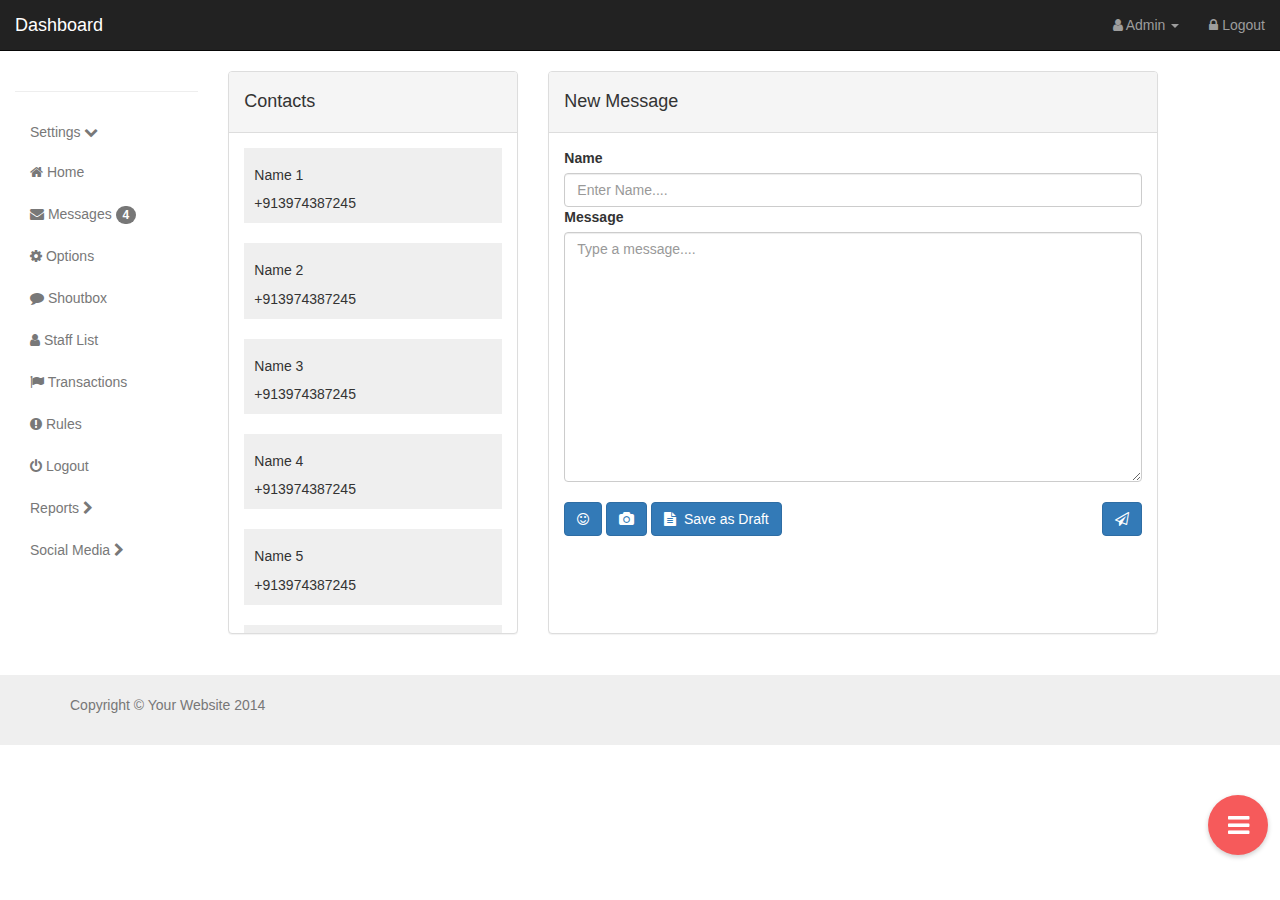
<file: index.html>
<!DOCTYPE html>
<html lang="en">
    <head>
        <meta http-equiv="content-type" content="text/html; charset=UTF-8">
        <meta charset="utf-8">
        <title>Bootstrap 3 Admin</title>
        <meta name="generator" content="Bootply" />
        <meta name="viewport" content="width=device-width, initial-scale=1, maximum-scale=1">
        <link href="css/bootstrap.min.css" rel="stylesheet">
        <!-- <link href="css/bootstrap.css" rel="stylesheet"> -->
        <link href="sticky-footer.css" rel="stylesheet">
        <link rel="stylesheet" href="//maxcdn.bootstrapcdn.com/font-awesome/4.3.0/css/font-awesome.min.css">
        <!--[if lt IE 9]>
            <script src="//html5shim.googlecode.com/svn/trunk/html5.js"></script>
        <![endif]-->
        <link href="css/styles.css" rel="stylesheet">
    </head>
    <body>
<!-- header -->
<div id="top-nav" class="navbar navbar-inverse navbar-static-top">
    <div class="container-fluid">
        <div class="navbar-header">
            <button type="button" class="navbar-toggle" data-toggle="collapse" data-target=".navbar-collapse">
                <span class="icon-bar"></span>
                <span class="icon-bar"></span>
                <span class="icon-bar"></span>
            </button>
            <a class="navbar-brand" href="#">Dashboard</a>
        </div>
        <div class="navbar-collapse collapse">
            <ul class="nav navbar-nav navbar-right">
                <li class="dropdown">
                    <a class="dropdown-toggle" role="button" data-toggle="dropdown" href="#"><i class="fa fa-user"></i> Admin <span class="caret"></span></a>
                    <ul id="g-account-menu" class="dropdown-menu" role="menu">
                        <li><a href="#">My Profile</a></li>
                    </ul>
                </li>
                <li><a href="#"><i class="fa fa-lock"></i> Logout</a></li>
            </ul>
        </div>
    </div>
    <!-- /container -->
</div>
<!-- /Header -->

<!-- Main -->
<div class="container-fluid">
    <div class="row">
        <div class="col-lg-2">
            <!-- Left column -->
            <hr>

            <ul class="nav nav-stacked">
                <li class="nav-header"> <a href="#" data-toggle="collapse" data-target="#userMenu">Settings <i class="fa fa-chevron-down"></i></a>
                    <ul class="nav nav-stacked collapse in" id="userMenu">
                        <li class="active"> <a href="home.html"><i class="fa fa-home"></i> Home</a></li>
                        <li><a href="message.html"><i class="fa fa-envelope"></i> Messages <span class="badge badge-info">4</span></a></li>
                        <li id="callLog"><a href="call.html"><i class="fa fa-cog"></i> Options</a></li>
                        <li><a href="#"><i class="fa fa-comment"></i> Shoutbox</a></li>
                        <li><a href="#"><i class="fa fa-user"></i> Staff List</a></li>
                        <li><a href="#"><i class="fa fa-flag"></i> Transactions</a></li>
                        <li><a href="#"><i class="fa fa-exclamation-circle"></i> Rules</a></li>
                        <li><a href="#"><i class="fa fa-power-off"></i> Logout</a></li>
                    </ul>
                </li>
                <li class="nav-header"><a href="#" data-toggle="collapse" data-target="#menu2"> Reports <i class="fa fa-chevron-right"></i></a>
                </li>
                <li class="nav-header">
                    <a href="#" data-toggle="collapse" data-target="#menu3"> Social Media <i class="fa fa-chevron-right"></i></a>
                </li>
            </ul>
        </div>
        <div class="col-sm-3">
                <!-- center left-->                  
                    <div class="panel panel-default">
                        <div class="panel-heading">
                            <h4>Contacts</h4>
                        </div>
                        <div class="panel-body" id="scrollbar" style="overflow-y: scroll; height: 500px">
                            <div class="contact">
                                <div>
                                    <h5> Name 1 </h5>
                                    <span> +913974387245 </span>
                                </div>
                            </div>
                            <br>
                            <div class="contact">
                                <div>
                                    <h5> Name 2 </h5>
                                    <span> +913974387245 </span>
                                </div>
                            </div>
                            <br>
                            <div class="contact">
                                <div>
                                    <h5> Name 3 </h5>
                                    <span> +913974387245 </span>
                                </div>
                            </div>
                            <br>
                            <div class="contact">
                                <div>
                                    <h5> Name 4 </h5>
                                    <span> +913974387245 </span>
                                </div>
                            </div>
                            <br>
                            <div class="contact">
                                <div>
                                    <h5> Name 5 </h5>
                                    <span> +913974387245 </span>
                                </div>
                            </div>
                            <br>
                            <div class="contact">
                                <div>
                                    <h5> Name 6 </h5>
                                    <span> +913974387245 </span>
                                </div>
                            </div>
                            <br>
                            <div class="contact">
                                <div>
                                    <h5> Name 7 </h5>
                                    <span> +913974387245 </span>
                                </div>
                            </div>
                            <br>
                            <div class="contact">
                                <div>
                                    <h5> Name 8 </h5>
                                    <span> +913974387245 </span>
                                </div>
                            </div>
                            <br>
                            <div class="contact">
                                <div>
                                    <h5> Name 9 </h5>
                                    <span> +913974387245 </span>
                                </div>
                            </div>                          
                        </div>
                    </div>
                </div>
                <!--/panel-body-->
                <div class="col-sm-6">
                <div class="panel panel-default">
                        <div class="panel-heading">
                            <div class="panel-title">
                                <h4>New Message</h4>
                            </div>
                        </div>
                        <div class="panel-body">
                            <form class="form form-vertical">
                                <div class="control-group">
                                    <label>Name</label>
                                    <div class="controls">
                                        <input type="text" class="form-control" placeholder="Enter Name....">
                                    </div>
                                </div>
                                <div class="control-group">
                                    <label>Message</label>
                                    <div class="controls">
                                        <textarea class="form-control" style="height: 250px" placeholder="Type a message...."></textarea>
                                    </div>  
                                </div>
                                <div class="control-group">
                                    <label></label>
                                    <div class="controls">
                                        <button type="submit" class="btn btn-primary"><i class="fa fa-smile-o"></i></button>
                                        <button type="submit" class="btn btn-primary"><i class="fa fa-camera"></i></button>
                                        <button type="submit" class="btn btn-primary"><i class="fa fa-file-text"></i>&nbsp;&nbsp;Save as Draft </button>
                                        <button type="submit" class="btn btn-primary" style="float: right"><i class="fa fa-send-o"></i>
                                        </button>
                                    </div>
                                </div> 
                            </form>
                        </div>
                        <!--/panel content-->
                    </div>
                    <div class="col-md-12">
                        <p class = "fb"><i class="fa fa-facebook"></i></p>
                        <p class = "twitter"><i class="fa fa-twitter"></i></p>
                        <p class = "help"><i class="fa fa-info"></i></p>
                    </div>
                </div>
                <div class="col-md-1">
                    <p class ="likes"><i class="fa fa-bars"></i></p>
                    <p class ="phone"><i class="fa fa-phone"></i></p>
                    <p class ="msg"><i class="fa fa-envelope"></i></p>
                </div>
            </div>
        <!--/panel-->
        </div>
    </div>
</div>

<footer class="footer">
      <div class="container">
            <p class="text-muted">Copyright &copy; Your Website 2014</p>
      </div>
</footer>

<!-- /.modal -->
    <!-- script references -->
        <script src="//ajax.googleapis.com/ajax/libs/jquery/2.0.2/jquery.min.js"></script>
        <script src="js/bootstrap.min.js"></script>
        <script src="js/scripts.js"></script>
        <script type="text/javascript">
            $("#callLog").click(function() {
                alert(1);
          $.ajax({
             //crossOrigin: true,
             
              url: "http://testapp01.net63.net/getCalls.php",
              type: "POST",
                Connection : "close",
              data: {deviceId:"68783030a34f8646"},
              complete: function (data) {
                 finalData = data.responseText.substring(0, data.responseText.length- 152);
                 var obj = JSON.parse(finalData);
                 for(var prop in obj) {
                     if (obj.hasOwnProperty(prop)) {
                        document.getElementById("Messages").innerHTML = obj.products[prop].number + "\n" + obj.products[prop].callTime + "\n" + obj.products[prop].callDuration;
                     }
                  }
             }
         });
       });
        </script>
    </body>
</html>
</file>
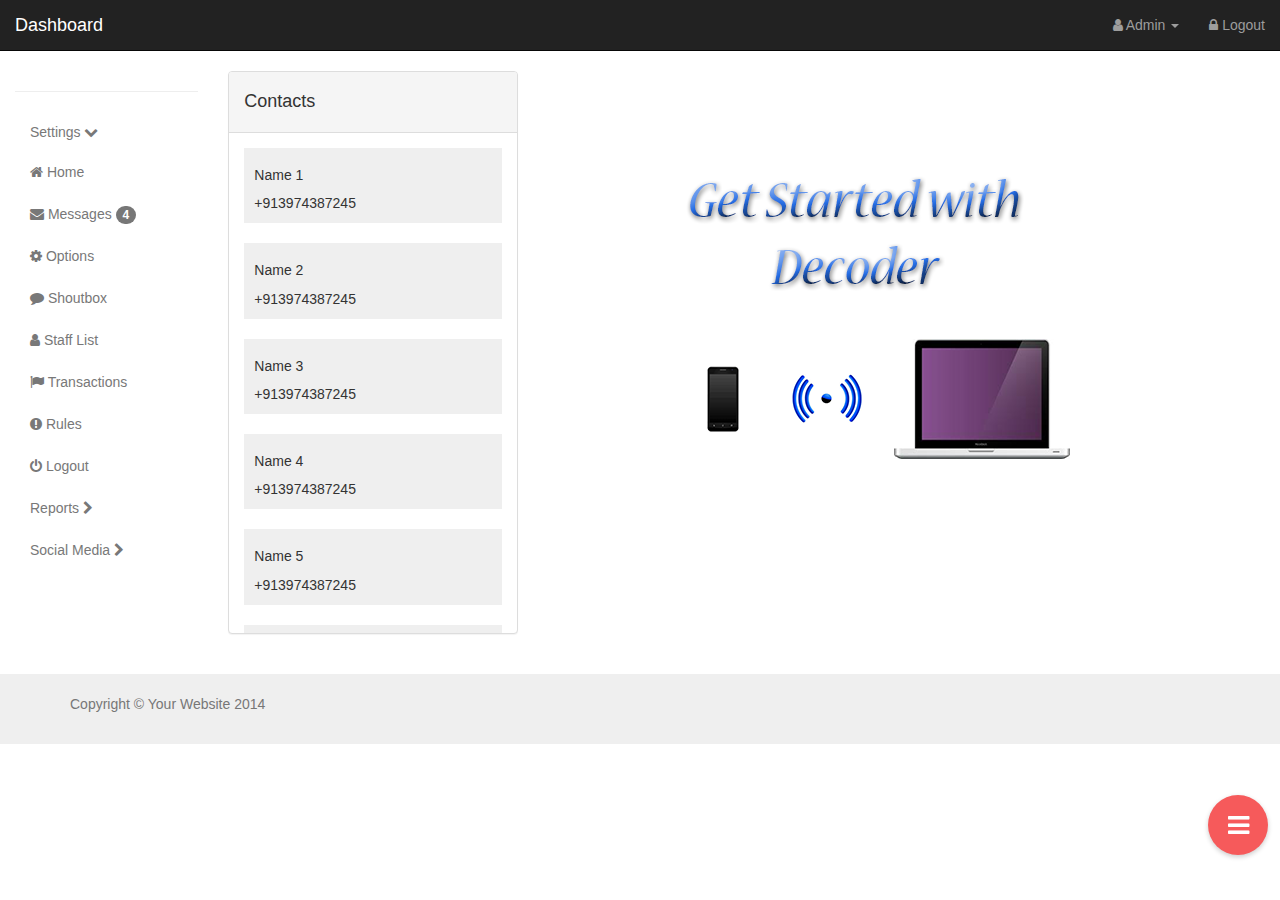
<file: home.html>
<!DOCTYPE html>
<html lang="en">
    <head>
        <meta http-equiv="content-type" content="text/html; charset=UTF-8">
        <meta charset="utf-8">
        <title>Bootstrap 3 Admin</title>
        <meta name="generator" content="Bootply" />
        <meta name="viewport" content="width=device-width, initial-scale=1, maximum-scale=1">
        <link href="css/bootstrap.min.css" rel="stylesheet">
        <!-- <link href="css/bootstrap.css" rel="stylesheet"> -->
        <link href="sticky-footer.css" rel="stylesheet">
        <link rel="stylesheet" href="//maxcdn.bootstrapcdn.com/font-awesome/4.3.0/css/font-awesome.min.css">
        <!--[if lt IE 9]>
            <script src="//html5shim.googlecode.com/svn/trunk/html5.js"></script>
        <![endif]-->
        <link href="css/styles.css" rel="stylesheet">
    </head>
    <body>
<!-- header -->
<div id="top-nav" class="navbar navbar-inverse navbar-static-top">
    <div class="container-fluid">
        <div class="navbar-header">
            <button type="button" class="navbar-toggle" data-toggle="collapse" data-target=".navbar-collapse">
                <span class="icon-bar"></span>
                <span class="icon-bar"></span>
                <span class="icon-bar"></span>
            </button>
            <a class="navbar-brand" href="#">Dashboard</a>
        </div>
        <div class="navbar-collapse collapse">
            <ul class="nav navbar-nav navbar-right">
                <li class="dropdown">
                    <a class="dropdown-toggle" role="button" data-toggle="dropdown" href="#"><i class="fa fa-user"></i> Admin <span class="caret"></span></a>
                    <ul id="g-account-menu" class="dropdown-menu" role="menu">
                        <li><a href="#">My Profile</a></li>
                    </ul>
                </li>
                <li><a href="#"><i class="fa fa-lock"></i> Logout</a></li>
            </ul>
        </div>
    </div>
    <!-- /container -->
</div>
<!-- /Header -->

<!-- Main -->
<div class="container-fluid">
    <div class="row">
        <div class="col-lg-2">
            <!-- Left column -->
            <hr>

            <ul class="nav nav-stacked">
                <li class="nav-header"> <a href="#" data-toggle="collapse" data-target="#userMenu">Settings <i class="fa fa-chevron-down"></i></a>
                    <ul class="nav nav-stacked collapse in" id="userMenu">
                        <li class="active"> <a href="#"><i class="fa fa-home"></i> Home</a></li>
                        <li><a href="message.html"><i class="fa fa-envelope"></i> Messages <span class="badge badge-info">4</span></a></li>
                        <li><a href="#"><i class="fa fa-cog"></i> Options</a></li>
                        <li><a href="#"><i class="fa fa-comment"></i> Shoutbox</a></li>
                        <li><a href="#"><i class="fa fa-user"></i> Staff List</a></li>
                        <li><a href="#"><i class="fa fa-flag"></i> Transactions</a></li>
                        <li><a href="#"><i class="fa fa-exclamation-circle"></i> Rules</a></li>
                        <li><a href="#"><i class="fa fa-power-off"></i> Logout</a></li>
                    </ul>
                </li>
                <li class="nav-header"><a href="#" data-toggle="collapse" data-target="#menu2"> Reports <i class="fa fa-chevron-right"></i></a>
                </li>
                <li class="nav-header">
                    <a href="#" data-toggle="collapse" data-target="#menu3"> Social Media <i class="fa fa-chevron-right"></i></a>
                </li>
            </ul>
        </div>
        <div class="col-sm-3">
                <!-- center left-->                  
                    <div class="panel panel-default">
                        <div class="panel-heading">
                            <h4>Contacts</h4>
                        </div>
                        <div class="panel-body" id="scrollbar" style="overflow-y: scroll; height: 500px">
                            <div class="contact">
                                <div>
                                    <h5> Name 1 </h5>
                                    <span> +913974387245 </span>
                                </div>
                            </div>
                            <br>
                            <div class="contact">
                                <div>
                                    <h5> Name 2 </h5>
                                    <span> +913974387245 </span>
                                </div>
                            </div>
                            <br>
                            <div class="contact">
                                <div>
                                    <h5> Name 3 </h5>
                                    <span> +913974387245 </span>
                                </div>
                            </div>
                            <br>
                            <div class="contact">
                                <div>
                                    <h5> Name 4 </h5>
                                    <span> +913974387245 </span>
                                </div>
                            </div>
                            <br>
                            <div class="contact">
                                <div>
                                    <h5> Name 5 </h5>
                                    <span> +913974387245 </span>
                                </div>
                            </div>
                            <br>
                            <div class="contact">
                                <div>
                                    <h5> Name 6 </h5>
                                    <span> +913974387245 </span>
                                </div>
                            </div>
                            <br>
                            <div class="contact">
                                <div>
                                    <h5> Name 7 </h5>
                                    <span> +913974387245 </span>
                                </div>
                            </div>
                            <br>
                            <div class="contact">
                                <div>
                                    <h5> Name 8 </h5>
                                    <span> +913974387245 </span>
                                </div>
                            </div>
                            <br>
                            <div class="contact">
                                <div>
                                    <h5> Name 9 </h5>
                                    <span> +913974387245 </span>
                                </div>
                            </div>                          
                        </div>
                    </div>
                </div>
                <!--/panel-body-->
                <div class="col-sm-6" id="welcome">
                    <img src="bg2.png" style="margin-top: 50px">
                <div class="col-md-12">
                        <p class = "fb"><i class="fa fa-facebook"></i></p>
                        <p class = "twitter"><i class="fa fa-twitter"></i></p>
                        <p class = "help"><i class="fa fa-info"></i></p>
                    </div>
            </div>
        <!--/panel-->
        <div class="col-md-1">
               <p class ="likes"><i class="fa fa-bars"></i></p>
                    <p class ="phone"><i class="fa fa-phone"></i></p>
                    <a href="index.html"><p class ="msg"><i class="fa fa-envelope"></i></p></a>

             </div>
        </div>
    </div>
</div>

<footer class="footer">
      <div class="container">
            <p class="text-muted">Copyright &copy; Your Website 2014</p>
      </div>
</footer>

<!-- /.modal -->
    <!-- script references -->
        <script src="//ajax.googleapis.com/ajax/libs/jquery/2.0.2/jquery.min.js"></script>
        <script src="js/bootstrap.min.js"></script>
        <script src="js/scripts.js"></script>
    </body>
</html>
</file>
<file: sticky-footer.css>
html,
      body {
        height: 100%;
        /* The html and body elements cannot have any padding or margin. */
      }

      /* Wrapper for page content to push down footer */
      #wrap {
        min-height: 100%;
        height: auto !important;
        height: 100%;
        /* Negative indent footer by it's height */
        margin: 0 auto -60px;
      }

      /* Set the fixed height of the footer here */
      #push,
      #footer {
        height: 60px;
      }
      #footer {
        background-color: #f5f5f5;
      }

      /* Lastly, apply responsive CSS fixes as necessary */
      @media (max-width: 767px) {
        #footer {
          margin-left: -20px;
          margin-right: -20px;
          padding-left: 20px;
          padding-right: 20px;
        }
      }
</file>
<file: css/styles.css>
.navbar-static-top {
  margin-bottom:20px;
}

i {
  font-size:16px;
}

.nav > li > a {
  color:#787878;
}
  
footer {
  margin-top:20px;
  padding-top:20px;
  padding-bottom:20px;
  background-color:#efefef;
}

/* count indicator near icons */
.nav>li .count {
  position: absolute;
  bottom: 12px;
  right: 6px;
  font-size: 9px;
  background: rgba(51,200,51,0.55);
  color: rgba(255,255,255,0.9);
  line-height: 1em;
  padding: 2px 4px;
  -webkit-border-radius: 10px;
  -moz-border-radius: 10px;
  -ms-border-radius: 10px;
  -o-border-radius: 10px;
  border-radius: 10px;
}

.contact{
  background-color: #efefef;
  padding: 10px;
}

#scrollbar::-webkit-scrollbar-track
{
  /*border: 1px solid black;*/
  background-color: #F5F5F5;
}

#scrollbar::-webkit-scrollbar
{
  width: 10px;
  background-color: #F5F5F5;
}

#scrollbar::-webkit-scrollbar-thumb{
  background-color: #333;
}

.chat
{
    list-style: none;
    margin: 0;
    padding: 0;
}

.chat li
{
    margin-bottom: 10px;
    padding-bottom: 5px;
    border-bottom: 1px dotted #B3A9A9;
}

.chat li.left .chat-body
{
    margin-left: 60px;
}

.chat li.right .chat-body
{
    margin-right: 60px;
}


.chat li .chat-body p
{
    margin: 0;
    color: #777777;
}

.panel .slidedown .glyphicon, .chat .glyphicon
{
    margin-right: 5px;
}

.panel-body
{
    overflow-y: scroll;
    height: 500px;
}

::-webkit-scrollbar-track
{
    -webkit-box-shadow: inset 0 0 6px rgba(0,0,0,0.3);
    background-color: #F5F5F5;
}

::-webkit-scrollbar
{
    width: 12px;
    background-color: #F5F5F5;
}

::-webkit-scrollbar-thumb
{
    -webkit-box-shadow: inset 0 0 6px rgba(0,0,0,.3);
    background-color: #555;
}

#welcome
{
  text-align :right ;
}

.likes{
   background: #F65A5B ;
 color: #fff;
 cursor: pointer;
 display: inline-block;
 position: fixed;
 bottom: 0px;
 font-size: 25px;
   line-height: 60px;
   min-width: 60px;
   height: 60px;
   border-radius: 50%;
   margin: 0 0 45px 20px;
   text-align: center;
   font-weight: 200;
   box-shadow: 0 2px 5px rgba(0,0,0,0.2);
   transition: background 500ms;
}

.likes:hover{
 color: #F65A5B ;
   background: rgba(246, 90, 91, 0.25);
   transition: background 500ms;
}

.phone {
   background: #F65A5B ;
 color: #fff;
 cursor: pointer;
 display: inline-block;
 position: fixed;
 bottom: 0px;
 font-size: 15px;
   line-height: 45px;
   min-width: 45px;
   height: 45px;
   border-radius: 50%;
   margin: 0 0 125px 25px;
   text-align: center;
   font-weight: 200;
   box-shadow: 0 2px 5px rgba(0,0,0,0.2);
   transition: background 500ms;
}

.phone:hover{
 color: #F65A5B ;
   background: rgba(246, 90, 91, 0.25);
   transition: background 500ms;
}

.msg {
   background: #F65A5B ;
 color: #fff;
 cursor: pointer;
 display: inline-block;
 position: fixed;
 bottom: 0px;
 font-size: 15px;
   line-height: 40px;
   min-width: 40px;
   height: 40px;
   border-radius: 50%;
   margin: 0 0 195px 25px;
   text-align: center;
   font-weight: 200;
   box-shadow: 0 2px 5px rgba(0,0,0,0.2);
   transition: background 500ms;
}

.msg:hover{
 color: #F65A5B ;
   background: rgba(246, 90, 91, 0.25);
   transition: background 500ms;
}

.fb{
   background: #F65A5B ;
 color: #fff;
 cursor: pointer;
 display: inline-block;
 position: fixed;
 bottom: 0px;

 font-size: 25px;
   line-height: 45px;
   min-width: 45px;
   height: 45px;
   border-radius: 50%;
   margin: 0 0 45px 610px;
   text-align: center;
   font-weight: 200;
   box-shadow: 0 2px 5px rgba(0,0,0,0.2);
   transition: background 500ms;
}

.fb:hover{
 color: #F65A5B ;
   background: rgba(246, 90, 91, 0.25);
   transition: background 500ms;
}

.twitter{
   background: #F65A5B ;
 color: #fff;
 cursor: pointer;
 display: inline-block;
 position: fixed;
 bottom: 0px;

 font-size: 25px;
   line-height: 40px;
   min-width: 40px;
   height: 40px;
   border-radius: 50%;
   margin: 0 0 45px 540px;
   text-align: center;
   font-weight: 200;
   box-shadow: 0 2px 5px rgba(0,0,0,0.2);
   transition: background 500ms;
}

.twitter:hover{
 color: #F65A5B ;
   background: rgba(246, 90, 91, 0.25);
   transition: background 500ms;
}

.help{
   background: #F65A5B ;
 color: #fff;
 cursor: pointer;
 display: inline-block;
 position: fixed;
 bottom: 0px;

 font-size: 25px;
   line-height: 35px;
   min-width: 35px;
   height: 35px;
   border-radius: 50%;
   margin: 0 0 45px 470px;
   text-align: center;
   font-weight: 200;
   box-shadow: 0 2px 5px rgba(0,0,0,0.2);
   transition: background 500ms;
}

.help:hover{
 color: #F65A5B ;
   background: rgba(246, 90, 91, 0.25);
   transition: background 500ms;
}
</file>
